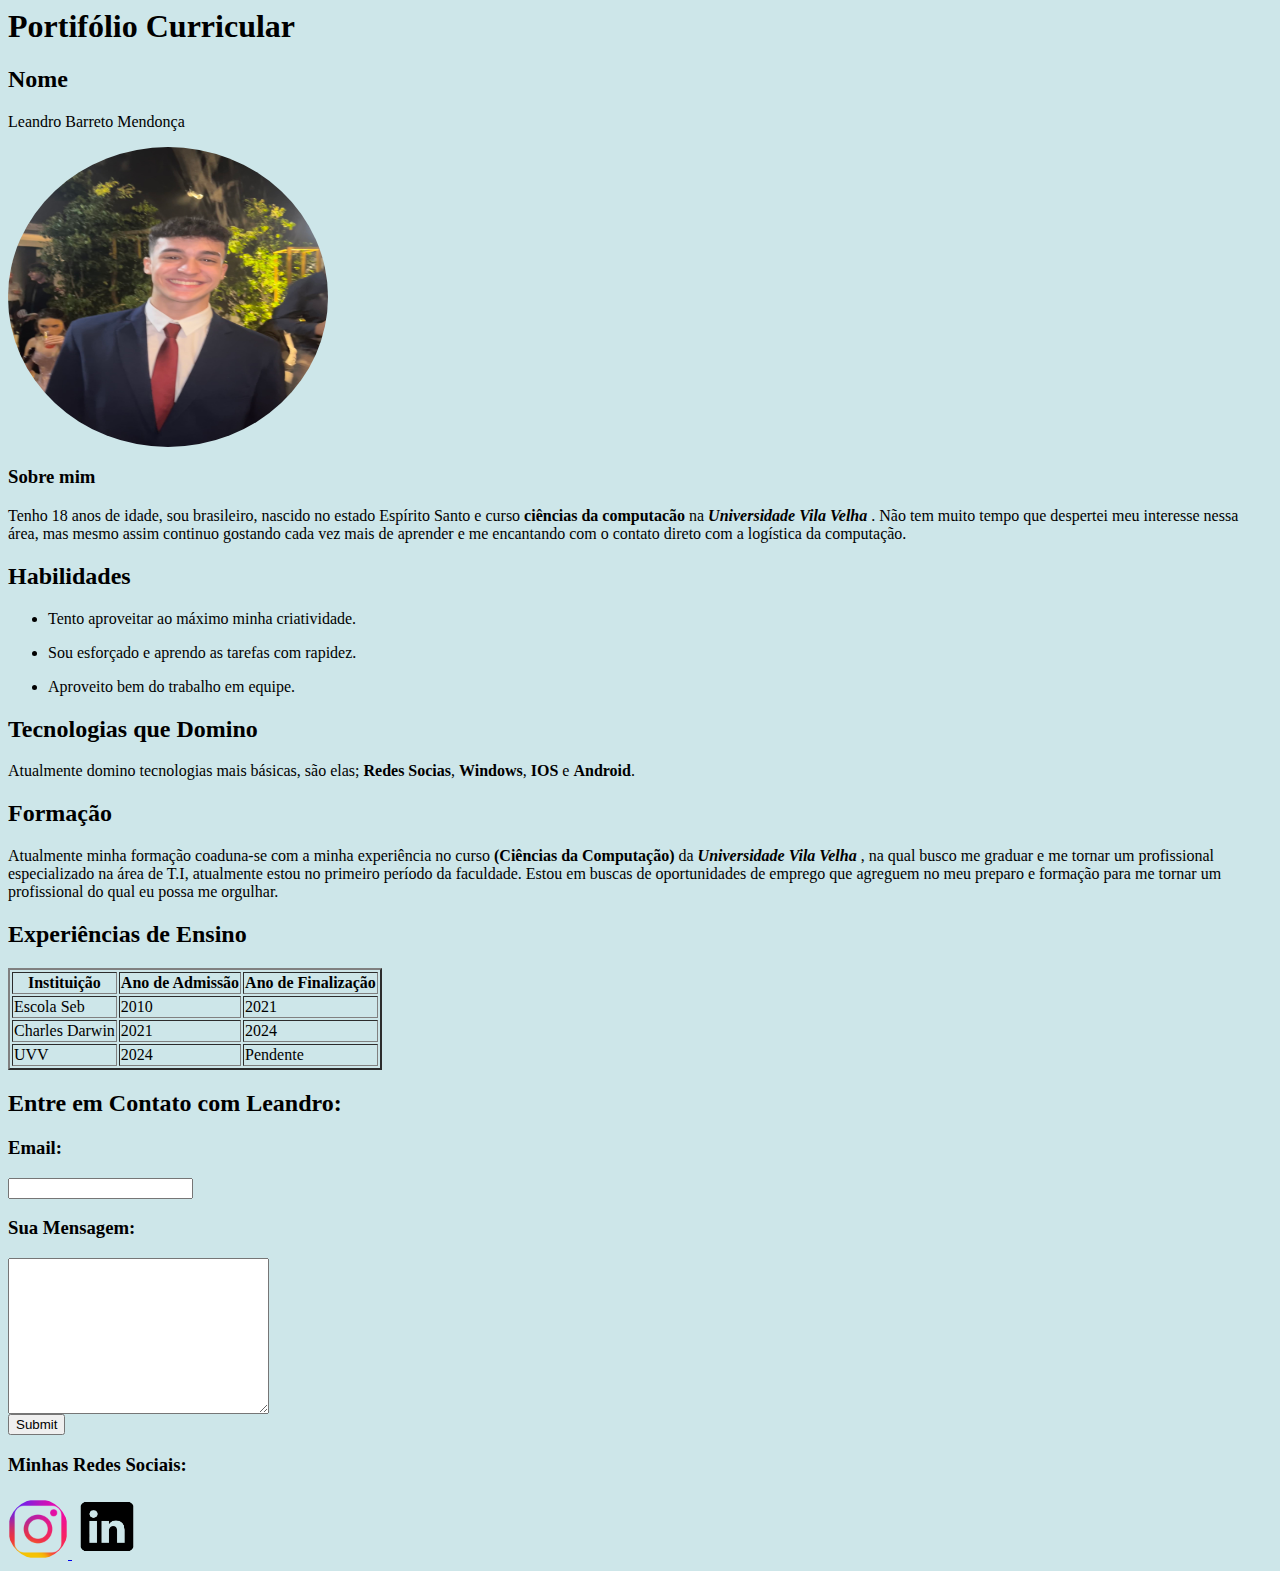
<file: index.html>
<html>

<head>

    <link rel="stylesheet" href="index.css">

    <title> Currículo Leandro Barreto</title>


</head>

<body>

    <div class="header">
        <h1> Portifólio Curricular</h1>
        <h2>Nome</h2>
        <p> Leandro Barreto Mendonça</p>
        <img width="320" height="300" src="IMG_4432.jpg" alt="Foto de Leandro">

    </div>



    <div class="info">
        <h3>Sobre mim</h3>
        <p>Tenho 18 anos de idade,
            sou brasileiro,
            nascido no estado Espírito Santo e curso <strong>ciências da computacão </strong>na <strong><em>Universidade
                    Vila Velha </em></strong>. Não tem muito tempo que despertei meu interesse nessa área,
            mas mesmo assim continuo gostando cada vez mais de aprender e me encantando com o contato direto com a
            logística da computação.</p>
    </div>


    <div class="skills">
        <h2>Habilidades</h2>
        <p>
        <ul>
            <li> Tento aproveitar ao máximo minha criatividade. </li>
        </ul>
        </p>
        <p>
        <ul>
            <li> Sou esforçado e aprendo as tarefas com rapidez. </li>
        </ul>
        </p>
        <p>
        <ul>
            <li> Aproveito bem do trabalho em equipe. </li>
        </ul>
        </p>
    </div>

    <div class="tecnologias">
        <h2>Tecnologias que Domino</h2>
        <p>Atualmente domino tecnologias mais básicas, são elas; <strong>Redes Socias</strong>,
            <strong>Windows</strong>, <strong>IOS</strong> e <strong>Android</strong>.
        </p>
    </div>

    <div class="formacao">
        <h2>Formação</h2>
        <p>Atualmente minha formação coaduna-se com a minha experiência no curso <strong> (Ciências da Computação)
            </strong>
            da <strong> <em> Universidade Vila Velha </em> </strong> , na qual busco me graduar e me tornar um
            profissional
            especializado na área de T.I, atualmente estou no primeiro período da faculdade. Estou em buscas de
            oportunidades de emprego que agreguem no meu preparo e formação para me tornar um profissional do qual eu
            possa
            me orgulhar.</p>
    </div>


    <div class="experiencias">
        <h2>Experiências de Ensino</h2>

        <table border="2px solid powderblue">
            <thead>
                <tr>
                    <th>Instituição </th>
                    <th>Ano de Admissão</th>
                    <th>Ano de Finalização</th>
            </thead>

            <tbody>
                <tr>
                    <td>Escola Seb</td>
                    <td>2010</td>
                    <td>2021</td>
                </tr>

                <tr>
                    <td>Charles Darwin</td>
                    <td>2021</td>
                    <td>2024</td>

                <tr>
                    <td>UVV</td>
                    <td>2024</td>
                    <td>Pendente</td>
                </tr>

            </tbody>

        </table>
    </div>

    <div class="contatos">
        <h2>Entre em Contato com Leandro:</h2>

        <form action="#">

            <label for="email">
                <h3>Email:</h3>
            </label>
            <input type="email" name="email" id="email"> <br>

            <label for="message">
                <h3>Sua Mensagem:</h3>
            </label>
            <textarea name="message" id="message" cols="30" rows="10"></textarea> <br>

            <input type="submit">
    </div>



    </form>

    <div class="redes">
        <h3>Minhas Redes Sociais:</h3>

        <a href=https://www.instagram.com/leandrobarretoc target="_blank"> <img
                src=pngtree-instagram-social-platform-icon-png-image_6315976.png alt="@leandrobarretoc" width="60px"
                height="60"> </a>
        <a href="https://www.linkedin.com/in/leandro-barreto-2859842b7/?lipi=urn%3Ali%3Apage%3Ad_flagship3_feed%3B8wKVw0T4TTSMK7d3%2BhCXbw%3D%3D"
            target="_blank"> <img src=logo-linkedin-logo-icon-png-svg.png width="70px" height="65"
                alt="LinkedIn Leandro"></a>
    </div>
</body>

</html>
</file>
<file: index.css>
body {
    background-color: rgb(205, 230, 233);
}

img {
    border-radius: 80%;
}

div#header {
    text-align: right;
}

div#info {
    text-align: right;
}
</file>
